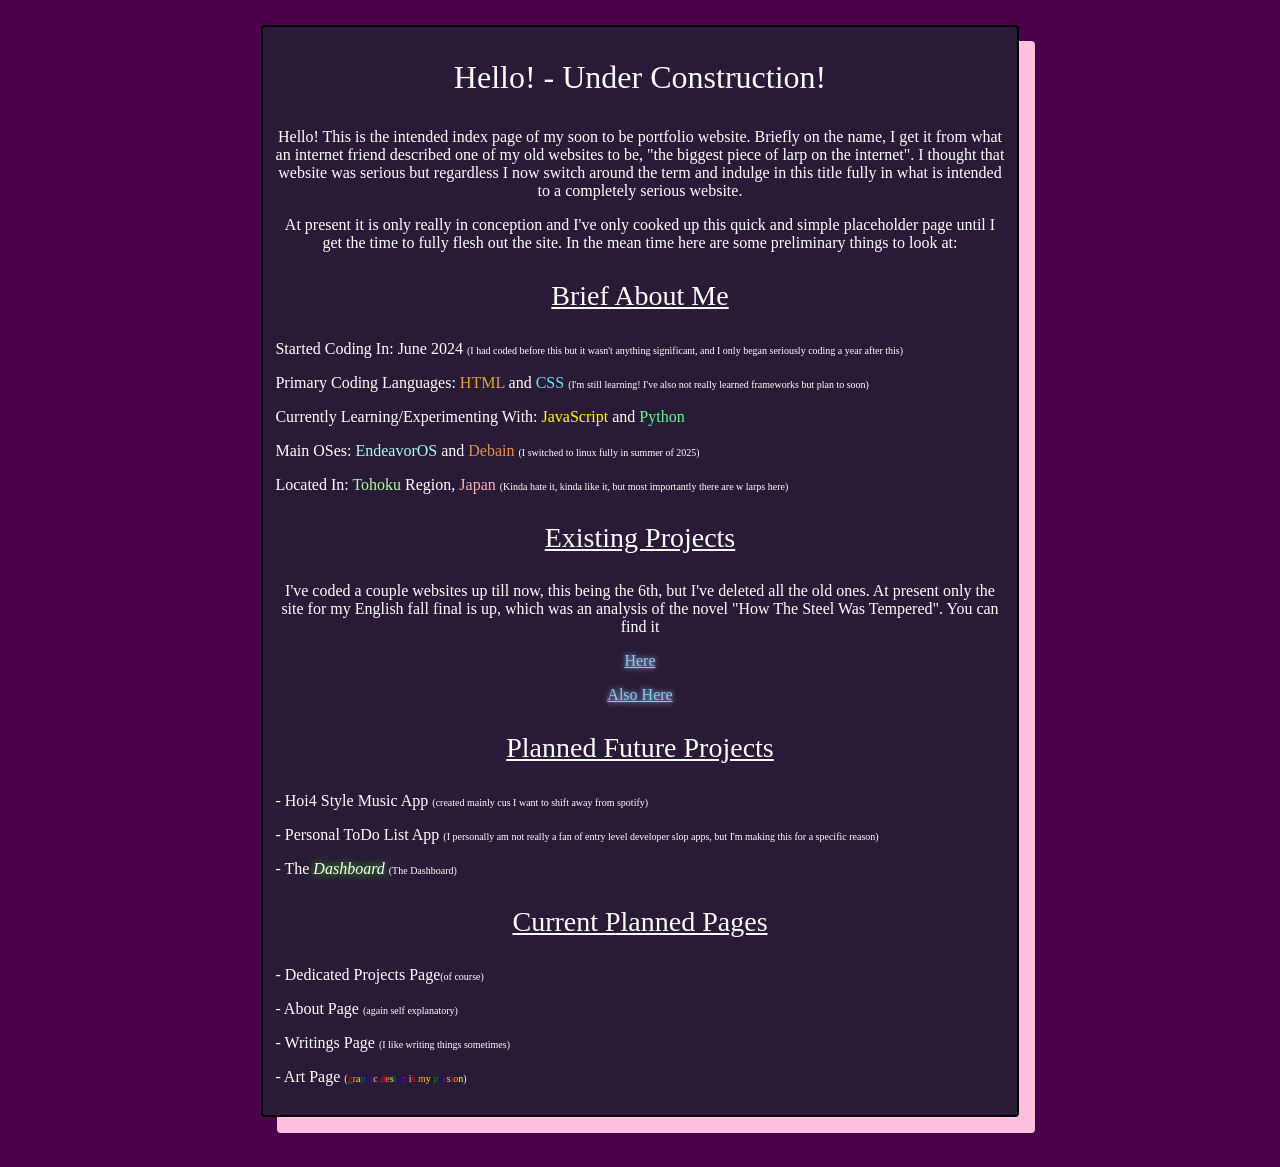
<file: index.html>
<!DOCTYPE html>
<html lang="en">
<head>
    <meta charset="UTF-8">
    <meta name="viewport" content="width=device-width, initial-scale=1.0">
    <title>Grandest Larp on the Net</title>
    <link href="/style.css" rel="stylesheet" type="text/css" media="all">
    <link href="https://unendingtinker.github.io/Biggest-Piece-of-Larp/icon.png" rel="icon">

    <style>
        /*
        ======================================================================
        nothing yet
        ======================================================================
        */
    </style>
</head>
<body>
    <div id="tempMainContainer">
        <p class="titleText">Hello! - Under Construction!</p>
            <p>Hello! This is the intended index page of my soon to be portfolio website. Briefly on the name, I get it from what an internet friend described one of my old websites to be, "the biggest piece of larp on the internet". I thought that website was serious but regardless I now switch around the term and indulge in this title fully in what is intended to a completely serious website.</p>
            <p>At present it is only really in conception and I've only cooked up this quick and simple placeholder page until I get the time to fully flesh out the site. In the mean time here are some preliminary things to look at:</p>
            
            <p class="headingText"><u>Brief About Me</u></p>
            <span style="text-align: left;">
                <p>Started Coding In: June 2024 <span class="smallText">(I had coded before this but it wasn't anything significant, and I only began seriously coding a year after this)</span></p>
                <p>Primary Coding Languages: <span style="color: goldenrod;">HTML</span> and <span style="color: rgb(109, 226, 255);">CSS</span> <span class="smallText">(I'm still learning! I've also not really learned frameworks but plan to soon)</span></p>
                <p>Currently Learning/Experimenting With: <span style="color: yellow;">JavaScript</span> and <span style="color: rgb(86, 255, 137);">Python</span></p>
                <p>Main OSes: <span style="color: rgb(173, 251, 251);">EndeavorOS</span> and <span style="color: rgb(225, 148, 80);">Debain</span> <span class="smallText">(I switched to linux fully in summer of 2025)</span></p>
                <p>Located In: <span style="color: rgb(167, 254, 147);">Tohoku</span> Region, <span style="color: rgb(255, 175, 175);">Japan</span> <span class="smallText">(Kinda hate it, kinda like it, but most importantly there are w larps here)</span></p>
            </span>

            <p class="headingText"><u>Existing Projects</u></p>
                <p>I've coded a couple websites up till now, this being the 6th, but I've deleted all the old ones. At present only the site for my English fall final is up, which was an analysis of the novel "How The Steel Was Tempered". You can find it</p>
                <p><a id="stylizedLink" href="https://unendingtinker.github.io/Notes-on-How-The-Steel-Was-Tempered/">Here</a></p>
                <p><a id="stylizedLink" href="https://biggestpieceoflarp.pages.dev/golden-road/goldenIndex">Also Here</a></p>
            
            <p class="headingText"><u>Planned Future Projects</u></p>
            <span style="text-align: left;">
                <p>-    Hoi4 Style Music App <span class="smallText">(created mainly cus I want to shift away from spotify)</span></p>
                <p>-    Personal ToDo List App <span class="smallText">(I personally am not really a fan of entry level developer slop apps, but I'm making this for a specific reason)</span></p>
                <p>-    The <i style="text-shadow: 0px 0px 8px rgb(60, 255, 0);">Dashboard</i> <span class="smallText">(The Dashboard)</span></p>
            </span>
            
            <p class="headingText"><u>Current Planned Pages</u></p> 
            <span style="text-align: left;">
                <p>-    Dedicated Projects Page<span class="smallText">(of course)</span></p>
                <p>-    About Page <span class="smallText">(again self explanatory)</span></p>
                <p>-    Writings Page <span class="smallText">(I like writing things sometimes)</span></p> 
                <p>-    Art Page <span class="smallText">(<span style="color: red;">g</span><span style="color: orange;">r</span><span style="color: yellow;">a</span><span style="color: green;">p</span><span style="color: blue;">h</span><span style="color: purple;">i</span><span style="color: pink;">c</span> <span style="color: red;">d</span><span style="color: orange;">e</span><span style="color: yellow;">s</span><span style="color: green;">i</span><span style="color: blue;">g</span><span style="color: purple;">n</span> <span style="color: pink;">i</span><span style="color: red;">s</span> <span style="color: orange;">m</span><span style="color: yellow;">y</span> <span style="color: green;">p</span><span style="color: blue;">a</span><span style="color: purple;">s</span><span style="color: pink;">s</span><span style="color: red;">i</span><span style="color: orange;">o</span><span style="color: yellow;">n</span>)</p>
            </span>
    </div>
</body>
</html>
</file>
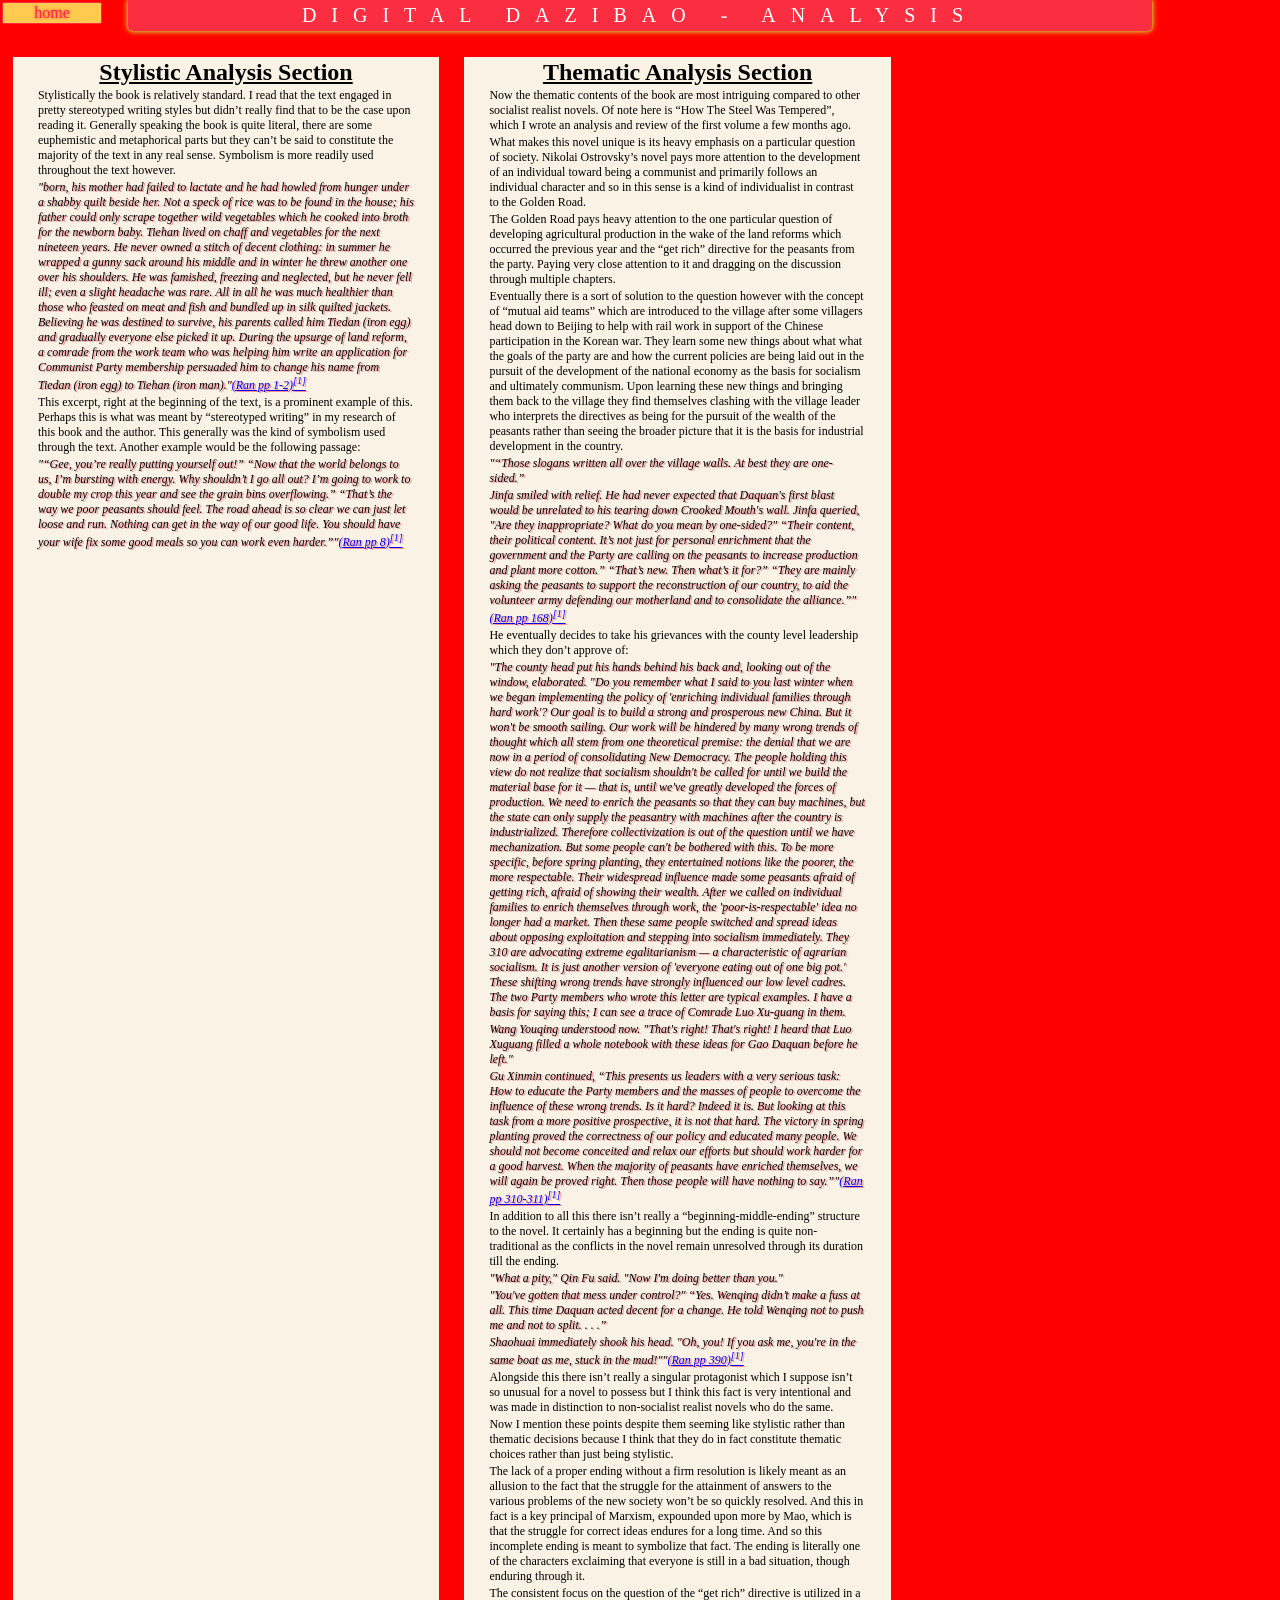
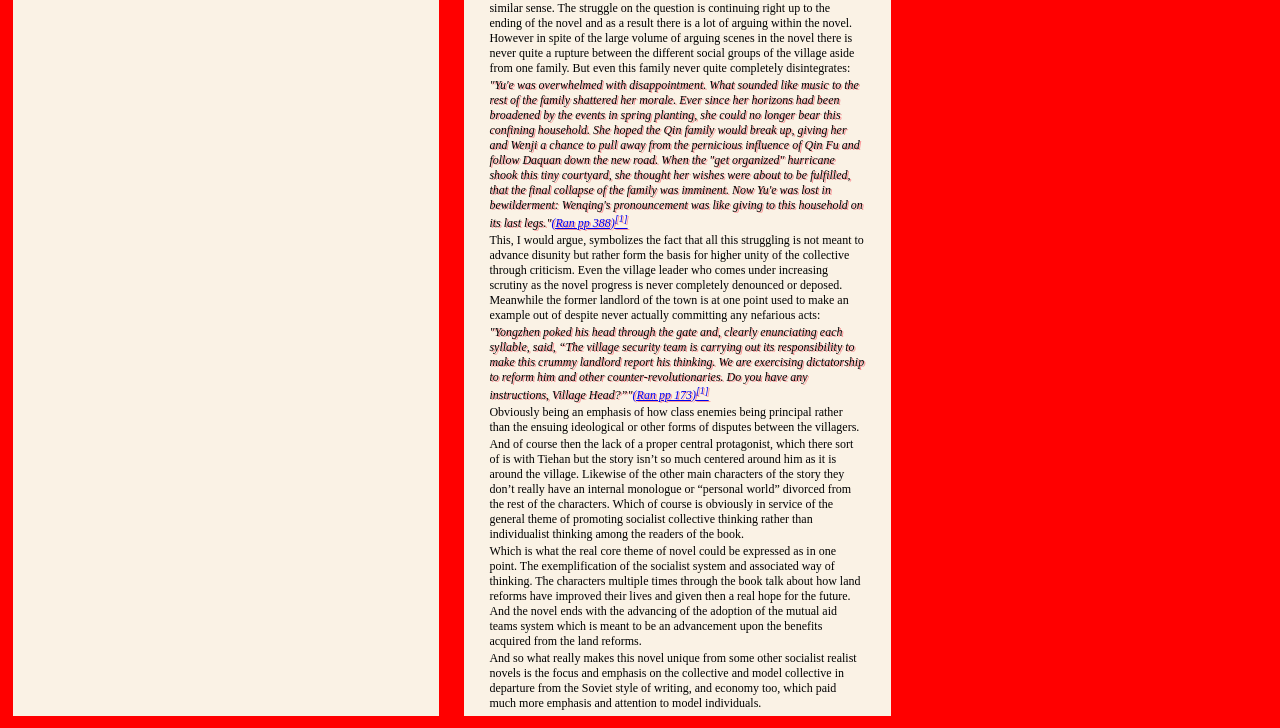
<file: golden-road/analysis.html>
<!DOCTYPE html>
<html lang="en">
<head>
    <meta charset="UTF-8">
    <meta name="viewport" content="width=device-width, initial-scale=1.0">
    <title>Analysis</title>
    <link href="https://unendingtinker.github.io/Biggest-Piece-of-Larp/golden-road/goldenStyle.css" rel="stylesheet" type="text/css" media="all">

    <style>
        body {
            box-sizing: border-box;
            margin: 0;
            padding: 0;
        }   
    </style>

</head>
<body>
    <div class="subContainer">
        <a href="https://biggestpieceoflarp.pages.dev/golden-road/goldenIndex"><button class="homeButton">home</button></a>
        <div class="titleBar">
            <p>DIGITAL DAZIBAO - ANALYSIS</p>
        </div>
        <div class="readingRow">
            <div class="textContainer">
                <p class="titleText"><u>Stylistic Analysis Section</u></p>
                <span class="textWrap">
                    <p>Stylistically the book is relatively standard. I read that the text engaged in pretty stereotyped writing styles but didn’t really find that to be the case upon reading it. Generally speaking the book is quite literal, there are some euphemistic and metaphorical parts but they can’t be said to constitute the majority of the text in any real sense. Symbolism is more readily used throughout the text however.</p>
                    <span class="quoteText">
                        <p>"born, his mother had failed to lactate and he had howled from hunger under a shabby quilt beside her. Not a speck of rice was to be found in the house; his father could only scrape together wild vegetables which he cooked into broth for the newborn baby. Tiehan lived on chaff and vegetables for the next nineteen years. He never owned a stitch of decent clothing: in summer he wrapped a gunny sack around his middle and in winter he threw another one over his shoulders. He was famished, freezing and neglected, but he never fell ill; even a slight headache was rare. All in all he was much healthier than those who feasted on meat and fish and bundled up in silk quilted jackets. Believing he was destined to survive, his parents called him Tiedan (iron egg) and gradually everyone else picked it up. During the upsurge of land reform, a comrade from the work team who was helping him write an application for Communist Party membership persuaded him to change his name from Tiedan (iron egg) to Tiehan (iron man)."<a href="https://biggestpieceoflarp.pages.dev/bibliography">(Ran pp 1-2)<sup>[1]</sup></a></p>
                    </span>
                    <p>This excerpt, right at the beginning of the text, is a prominent example of this. Perhaps this is what was meant by “stereotyped writing” in my research of this book and the author. This generally was the kind of symbolism used through the text. Another example would be the following passage:</p>
                    <span class="quoteText">
                        <p>"“Gee, you’re really putting yourself out!” “Now that the world belongs to us, I’m bursting with energy. Why shouldn’t I go all out? I’m going to work to double my crop this year and see the grain bins overflowing.” “That’s the way we poor peasants should feel. The road ahead is so clear we can just let loose and run. Nothing can get in the way of our good life. You should have your wife fix some good meals so you can work even harder.”"<a href="https://biggestpieceoflarp.pages.dev/bibliography">(Ran pp 8)<sup>[1]</sup></a></p>
                    </span>
                </span>
            </div>

            <div class="textContainer">
                <p class="titleText"><u>Thematic Analysis Section</u></p>
                <span class="textWrap">
                    <p>Now the thematic contents of the book are most intriguing compared to other socialist realist novels. Of note here is “How The Steel Was Tempered”, which I wrote an analysis and review of the first volume a few months ago.</p>
                    <p>What makes this novel unique is its heavy emphasis on a particular question of society. Nikolai Ostrovsky’s novel pays more attention to the development of an individual toward being a communist and primarily follows an individual character and so in this sense is a kind of individualist in contrast to the Golden Road.</p>
                    <p>The Golden Road pays heavy attention to the one particular question of developing agricultural production in the wake of the land reforms which occurred the previous year and the “get rich” directive for the peasants from the party. Paying very close attention to it and dragging on the discussion through multiple chapters.</p>
                    <p>Eventually there is a sort of solution to the question however with the concept of “mutual aid teams” which are introduced to the village after some villagers head down to Beijing to help with rail work in support of the Chinese participation in the Korean war. They learn some new things about what what the goals of the party are and how the current policies are being laid out in the pursuit of the development of the national economy as the basis for socialism and ultimately communism. Upon learning these new things and bringing them back to the village they find themselves clashing with the village leader who interprets the directives as being for the pursuit of the wealth of the peasants rather than seeing the broader picture that it is the basis for industrial development in the country.</p>
                    <span class="quoteText">
                        <p>"“Those slogans written all over the village walls. At best they are one-sided.”</p>
                        <p>Jinfa smiled with relief. He had never expected that Daquan's first blast would be unrelated to his tearing down Crooked Mouth's wall. Jinfa queried, "Are they inappropriate? What do you mean by one-sided?" “Their content, their political content. It’s not just for personal enrichment that the government and the Party are calling on the peasants to increase production and plant more cotton.” “That’s new. Then what’s it for?” “They are mainly asking the peasants to support the reconstruction of our country, to aid the volunteer army defending our motherland and to consolidate the alliance.”"<a href="https://biggestpieceoflarp.pages.dev/bibliography">(Ran pp 168)<sup>[1]</sup></a></p>
                    </span>
                    <p>He eventually decides to take his grievances with the county level leadership which they don’t approve of:</p>
                    <span class="quoteText">
                        <p>"The county head put his hands behind his back and, looking out of the window, elaborated. "Do you remember what I said to you last winter when we began implementing the policy of 'enriching individual families through hard work'? Our goal is to build a strong and prosperous new China. But it won't be smooth sailing. Our work will be hindered by many wrong trends of thought which all stem from one theoretical premise: the denial that we are now in a period of consolidating New Democracy. The people holding this view do not realize that socialism shouldn't be called for until we build the material base for it — that is, until we've greatly developed the forces of production. We need to enrich the peasants so that they can buy machines, but the state can only supply the peasantry with machines after the country is industrialized. Therefore collectivization is out of the question until we have mechanization. But some people can't be bothered with this. To be more specific, before spring planting, they entertained notions like the poorer, the more respectable. Their widespread influence made some peasants afraid of getting rich, afraid of showing their wealth. After we called on individual families to enrich themselves through work, the 'poor-is-respectable' idea no longer had a market. Then these same people switched and spread ideas about opposing exploitation and stepping into socialism immediately. They 310 are advocating extreme egalitarianism — a characteristic of agrarian socialism. It is just another version of 'everyone eating out of one big pot.' These shifting wrong trends have strongly influenced our low level cadres. The two Party members who wrote this letter are typical examples. I have a basis for saying this; I can see a trace of Comrade Luo Xu-guang in them.</p>
                        <p>Wang Youqing understood now. "That's right! That's right! I heard that Luo Xuguang filled a whole notebook with these ideas for Gao Daquan before he left."</p>
                        <p>Gu Xinmin continued, “This presents us leaders with a very serious task: How to educate the Party members and the masses of people to overcome the influence of these wrong trends. Is it hard? Indeed it is. But looking at this task from a more positive prospective, it is not that hard. The victory in spring planting proved the correctness of our policy and educated many people. We should not become conceited and relax our efforts but should work harder for a good harvest. When the majority of peasants have enriched themselves, we will again be proved right. Then those people will have nothing to say.”"<a href="https://biggestpieceoflarp.pages.dev/bibliography">(Ran pp 310-311)<sup>[1]</sup></a></p>
                    </span>
                    <p>In addition to all this there isn’t really a “beginning-middle-ending” structure to the novel. It certainly has a beginning but the ending is quite non-traditional as the conflicts in the novel remain unresolved through its duration till the ending.</p>
                    <span class="quoteText">
                        <p>"What a pity," Qin Fu said. "Now I'm doing better than you."</p>
                        <p>"You've gotten that mess under control?" “Yes. Wenqing didn’t make a fuss at all. This time Daquan acted decent for a change. He told Wenqing not to push me and not to split. . . .”</p>
                        <p>Shaohuai immediately shook his head. "Oh, you! If you ask me, you're in the same boat as me, stuck in the mud!""<a href="https://biggestpieceoflarp.pages.dev/bibliography">(Ran pp 390)<sup>[1]</sup></a></p>
                    </span>
                    <p>Alongside this there isn’t really a singular protagonist which I suppose isn’t so unusual for a novel to possess but I think this fact is very intentional and was made in distinction to non-socialist realist novels who do the same.</p>
                    <p>Now I mention these points despite them seeming like stylistic rather than thematic decisions because I think that they do in fact constitute thematic choices rather than just being stylistic.</p>
                    <p>The lack of a proper ending without a firm resolution is likely meant as an allusion to the fact that the struggle for the attainment of answers to the various problems of the new society won’t be so quickly resolved. And this in fact is a key principal of Marxism, expounded upon more by Mao, which is that the struggle for correct ideas endures for a long time. And so this incomplete ending is meant to symbolize that fact. The ending is literally one of the characters exclaiming that everyone is still in a bad situation, though enduring through it.</p>
                    <p>The consistent focus on the question of the “get rich” directive is utilized in a similar sense. The struggle on the question is continuing right up to the ending of the novel and as a result there is a lot of arguing within the novel. However in spite of the large volume of arguing scenes in the novel there is never quite a rupture between the different social groups of the village aside from one family. But even this family never quite completely disintegrates:</p>
                    <span class="quoteText">
                        <p>"Yu'e was overwhelmed with disappointment. What sounded like music to the rest of the family shattered her morale. Ever since her horizons had been broadened by the events in spring planting, she could no longer bear this confining household. She hoped the Qin family would break up, giving her and Wenji a chance to pull away from the pernicious influence of Qin Fu and follow Daquan down the new road. When the "get organized" hurricane shook this tiny courtyard, she thought her wishes were about to be fulfilled, that the final collapse of the family was imminent. Now Yu'e was lost in bewilderment: Wenqing's pronouncement was like giving to this household on its last legs."<a href="https://biggestpieceoflarp.pages.dev/bibliography">(Ran pp 388)<sup>[1]</sup></a></p>
                    </span>
                    <p>This, I would argue, symbolizes the fact that all this struggling is not meant to advance disunity but rather form the basis for higher unity of the collective through criticism. Even the village leader who comes under increasing scrutiny as the novel progress is never completely denounced or deposed. Meanwhile the former landlord of the town is at one point used to make an example out of despite never actually committing any nefarious acts:</p>
                    <span class="quoteText">
                        <p>"Yongzhen poked his head through the gate and, clearly enunciating each syllable, said, “The village security team is carrying out its responsibility to make this crummy landlord report his thinking. We are exercising dictatorship to reform him and other counter-revolutionaries. Do you have any instructions, Village Head?”"<a href="https://biggestpieceoflarp.pages.dev/bibliography">(Ran pp 173)<sup>[1]</sup></a></p>
                    </span>
                    <p>Obviously being an emphasis of how class enemies being principal rather than the ensuing ideological or other forms of disputes between the villagers.</p>
                    <p>And of course then the lack of a proper central protagonist, which there sort of is with Tiehan but the story isn’t so much centered around him as it is around the village. Likewise of the other main characters of the story they don’t really have an internal monologue or “personal world” divorced from the rest of the characters. Which of course is obviously in service of the general theme of promoting socialist collective thinking rather than individualist thinking among the readers of the book.</p>
                    <p>Which is what the real core theme of novel could be expressed as in one point. The exemplification of the socialist system and associated way of thinking. The characters multiple times through the book talk about how land reforms have improved their lives and given then a real hope for the future. And the novel ends with the advancing of the adoption of the mutual aid teams system which is meant to be an advancement upon the benefits acquired from the land reforms.</p>
                    <p>And so what really makes this novel unique from some other socialist realist novels is the focus and emphasis on the collective and model collective in departure from the Soviet style of writing, and economy too, which paid much more emphasis and attention to model individuals.</p>
                </span>
            </div>
        </div>
    </div>
</body>
</html>
</file>
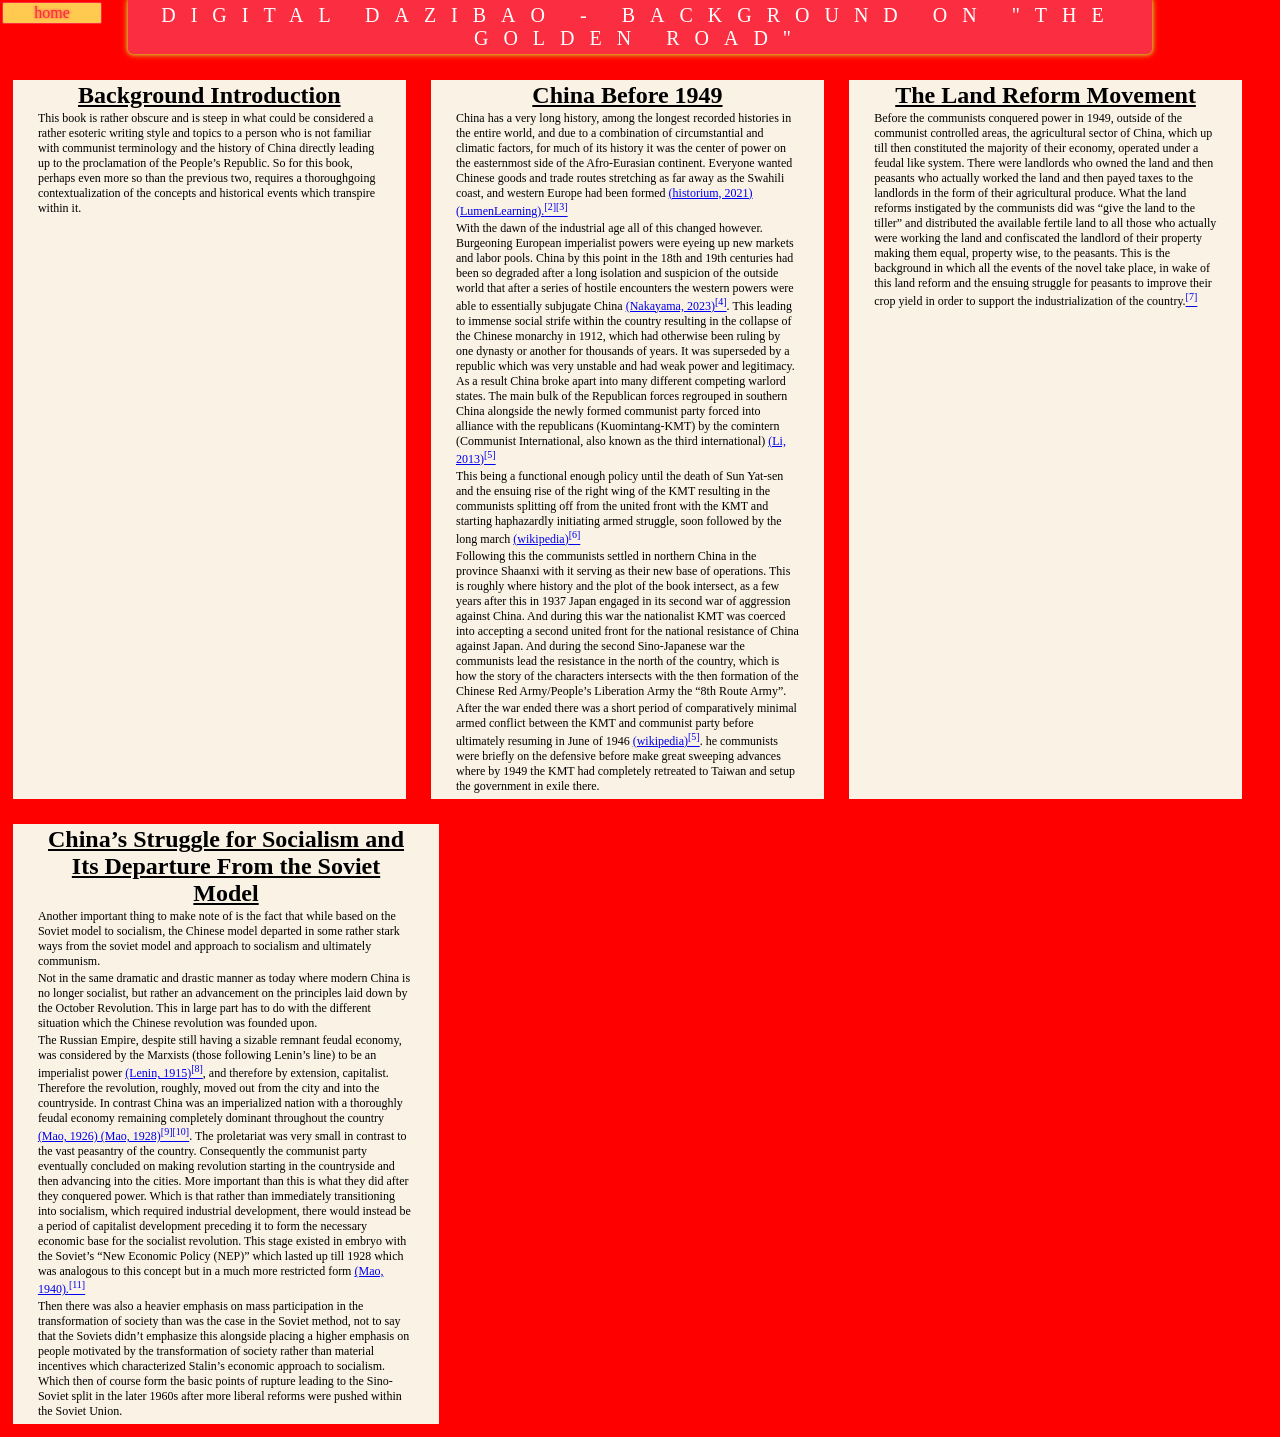
<file: golden-road/background.html>
<!DOCTYPE html>
<html lang="en">
<head>
    <meta charset="UTF-8">
    <meta name="viewport" content="width=device-width, initial-scale=1.0">
    <title>Background</title>
    <link href="https://unendingtinker.github.io/Biggest-Piece-of-Larp/golden-road/goldenStyle.css" rel="stylesheet" type="text/css" media="all">

    <style>
        body {
            box-sizing: border-box;
            margin: 0;
            padding: 0;
        }   
    </style>

</head>
<body>
    <div class="subContainer">
        <a href="https://biggestpieceoflarp.pages.dev/golden-road/goldenIndex"><button class="homeButton">home</button></a>
        <div class="titleBar">
            <p>DIGITAL DAZIBAO - BACKGROUND ON "THE GOLDEN ROAD"</p>
        </div>
        <div class="readingRow">
            <div class="textContainer">
                <p class="titleText"><u>Background Introduction</u></p>
                <span class="textWrap">
                     <p>This book is rather obscure and is steep in what could be considered a rather esoteric writing style and topics to a person who is not familiar with communist terminology and the history of China directly leading up to the proclamation of the People’s Republic. So for this book, perhaps even more so than the previous two, requires a thoroughgoing contextualization of the concepts and historical events which transpire within it.</p>
                </span>
            </div>

            <div class="textContainer">
                <p class="titleText"><u>China Before 1949</u></p>
                <span class="textWrap">
                     <p>China has a very long history, among the longest recorded histories in the entire world, and due to a combination of circumstantial and climatic factors, for much of its history it was the center of power on the easternmost side of the Afro-Eurasian continent. Everyone wanted Chinese goods and trade routes stretching as far away as the Swahili coast, and western Europe had been formed <a href="https://biggestpieceoflarp.pages.dev/bibliography">(historium, 2021) (LumenLearning).<sup>[2][3]</sup></a></p>
                     <p>With the dawn of the industrial age all of this changed however. Burgeoning European imperialist powers were eyeing up new markets and labor pools. China by this point in the 18th and 19th centuries had been so degraded after a long isolation and suspicion of the outside world that after a series of hostile encounters the western powers were able to essentially subjugate China <a href="https://biggestpieceoflarp.pages.dev/bibliography">(Nakayama, 2023)<sup>[4]</sup></a>. This leading to immense social strife within the country resulting in the collapse of the Chinese monarchy in 1912, which had otherwise been ruling by one dynasty or another for thousands of years. It was superseded by a republic which was very unstable and had weak power and legitimacy. As a result China broke apart into many different competing warlord states. The main bulk of the Republican forces regrouped in southern China alongside the newly formed communist party forced into alliance with the republicans (Kuomintang-KMT) by the comintern (Communist International, also known as the third international) <a href="https://biggestpieceoflarp.pages.dev/bibliography">(Li, 2013)<sup>[5]</sup></a></p>
                     <p>This being a functional enough policy until the death of Sun Yat-sen and the ensuing rise of the right wing of the KMT resulting in the communists splitting off from the united front with the KMT and starting haphazardly initiating armed struggle, soon followed by the long march <a href="https://biggestpieceoflarp.pages.dev/bibliography">(wikipedia)<sup>[6]</sup></a></p>
                     <p>Following this the communists settled in northern China in the province Shaanxi with it serving as their new base of operations. This is roughly where history and the plot of the book intersect, as a few years after this in 1937 Japan engaged in its second war of aggression against China. And during this war the nationalist KMT was coerced into accepting a second united front for the national resistance of China against Japan. And during the second Sino-Japanese war the communists lead the resistance in the north of the country, which is how the story of the characters intersects with the then formation of the Chinese Red Army/People’s Liberation Army the “8th Route Army”.</p>
                     <p>After the war ended there was a short period of comparatively minimal armed conflict between the KMT and communist party before ultimately resuming in June of 1946 <a href="https://biggestpieceoflarp.pages.dev/bibliography">(wikipedia)<sup>[5]</sup></a>. he communists were briefly on the defensive before make great sweeping advances where by 1949 the KMT had completely retreated to Taiwan and setup the government in exile there.</p>
                </span>
            </div>

            <div class="textContainer">
                <p class="titleText"><u>The Land Reform Movement</u></p>
                <span class="textWrap">
                     <p>Before the communists conquered power in 1949, outside of the communist controlled areas, the agricultural sector of China, which up till then constituted the majority of their economy, operated under a feudal like system. There were landlords who owned the land and then peasants who actually worked the land and then payed taxes to the landlords in the form of their agricultural produce. What the land reforms instigated by the communists did was “give the land to the tiller” and distributed the available fertile land to all those who actually were working the land and confiscated the landlord of their property making them equal, property wise, to the peasants. This is the background in which all the events of the novel take place, in wake of this land reform and the ensuing struggle for peasants to improve their crop yield in order to support the industrialization of the country.<a href="https://biggestpieceoflarp.pages.dev/bibliography"><sup>[7]</sup></a></p>
                </span>
            </div>
        </div>

        <div class="readingRow">
            <div class="textContainer">
                <p class="titleText"><u>China’s Struggle for Socialism and Its Departure From the Soviet Model</u></p>
                <span class="textWrap">
                     <p>Another important thing to make note of is the fact that while based on the Soviet model to socialism, the Chinese model departed in some rather stark ways from the soviet model and approach to socialism and ultimately communism.</p>
                     <p>Not in the same dramatic and drastic manner as today where modern China is no longer socialist, but rather an advancement on the principles laid down by the October Revolution. This in large part has to do with the different situation which the Chinese revolution was founded upon.</p>
                     <p>The Russian Empire, despite still having a sizable remnant feudal economy, was considered by the Marxists (those following Lenin’s line) to be an imperialist power <a href="https://biggestpieceoflarp.pages.dev/bibliography">(Lenin, 1915)<sup>[8]</sup></a>, and therefore by extension, capitalist. Therefore the revolution, roughly, moved out from the city and into the countryside. In contrast China was an imperialized nation with a thoroughly feudal economy remaining completely dominant throughout the country <a href="https://biggestpieceoflarp.pages.dev/bibliography">(Mao, 1926) (Mao, 1928)<sup>[9][10]</sup></a>. The proletariat was very small in contrast to the vast peasantry of the country. Consequently the communist party eventually concluded on making revolution starting in the countryside and then advancing into the cities. More important than this is what they did after they conquered power. Which is that rather than immediately transitioning into socialism, which required industrial development, there would instead be a period of capitalist development preceding it to form the necessary economic base for the socialist revolution. This stage existed in embryo with the Soviet’s “New Economic Policy (NEP)” which lasted up till 1928 which was analogous to this concept but in a much more restricted form <a href="https://biggestpieceoflarp.pages.dev/bibliography">(Mao, 1940).<sup>[11]</sup></a></p>
                     <p>Then there was also a heavier emphasis on mass participation in the transformation of society than was the case in the Soviet method, not to say that the Soviets didn’t emphasize this alongside placing a higher emphasis on people motivated by the transformation of society rather than material incentives which characterized Stalin’s economic approach to socialism. Which then of course form the basic points of rupture leading to the Sino-Soviet split in the later 1960s after more liberal reforms were pushed within the Soviet Union.</p>
                </span>
            </div>
        </div>
    </div>
</body>
</html>
</file>
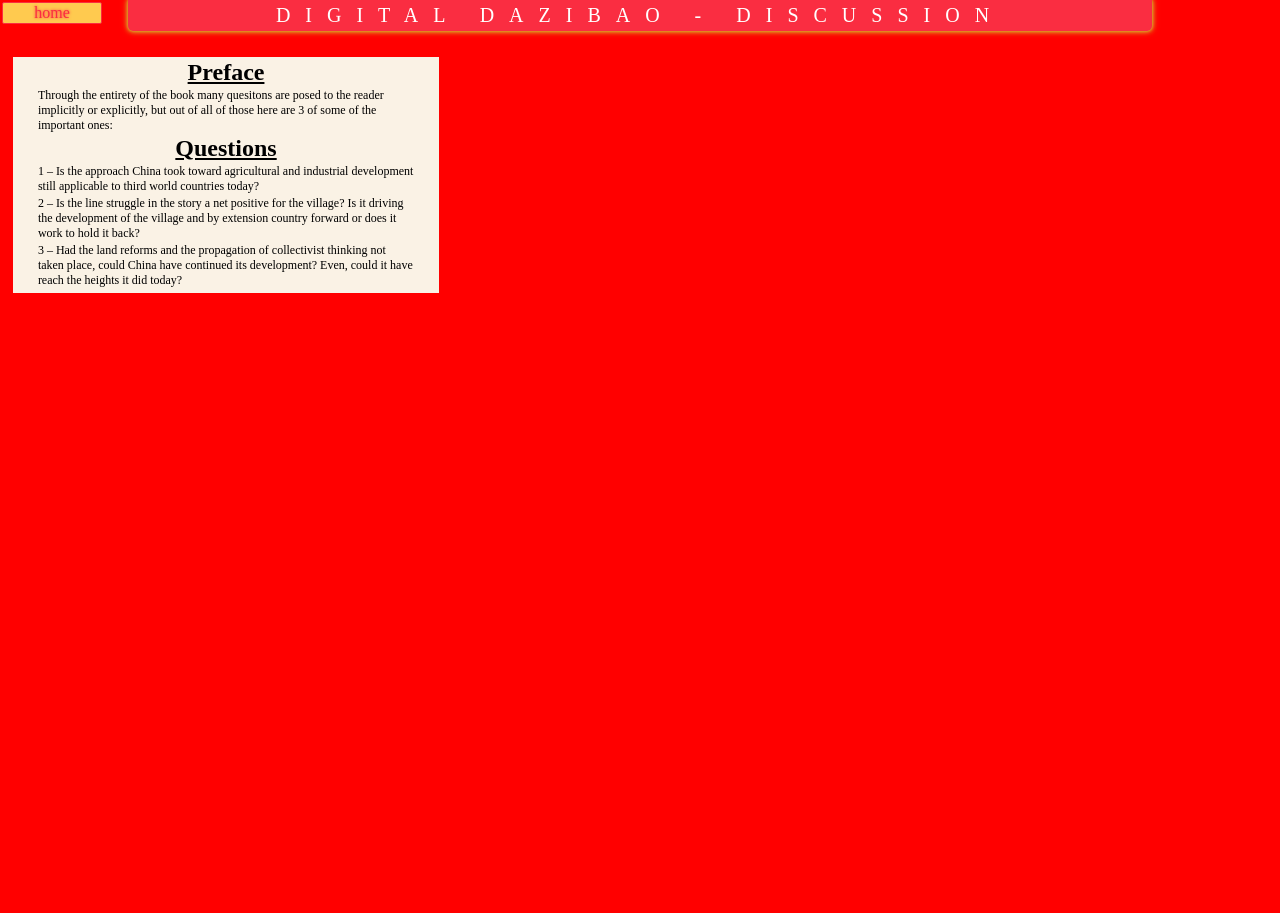
<file: golden-road/discussion.html>
<!DOCTYPE html>
<html lang="en">
<head>
    <meta charset="UTF-8">
    <meta name="viewport" content="width=device-width, initial-scale=1.0">
    <title>Discussion</title>
    <link href="https://unendingtinker.github.io/Biggest-Piece-of-Larp/golden-road/goldenStyle.css" rel="stylesheet" type="text/css" media="all">

    <style>
        body {
            box-sizing: border-box;
            margin: 0;
            padding: 0;
        }   
    </style>

</head>
<body>
    <div class="subContainer">
        <a href="https://biggestpieceoflarp.pages.dev/golden-road/goldenIndex"><button class="homeButton">home</button></a>
        <div class="titleBar">
            <p>DIGITAL DAZIBAO - DISCUSSION</p>
        </div>
        <div class="readingRow">
            <div class="textContainer">
                <p class="titleText"><u>Preface</u></p>
                <span class="textWrap">
                     <p>Through the entirety of the book many quesitons are posed to the reader implicitly or explicitly, but out of all of those here are 3 of some of the important ones:</p>
                </span>
                <p class="titleText"><u>Questions</u></p>
                <span class="textWrap">
                     <p>1 – Is the approach China took toward agricultural and industrial development still applicable to third world countries today?</p>
                     <p>2 – Is the line struggle in the story a net positive for the village? Is it driving the development of the village and by extension country forward or does it work to hold it back?</p>
                     <p>3 – Had the land reforms and the propagation of collectivist thinking not taken place, could China have continued its development? Even, could it have reach the heights it did today?</p>
                </span>
            </div>
        </div>
    </div>
</body>
</html>
</file>
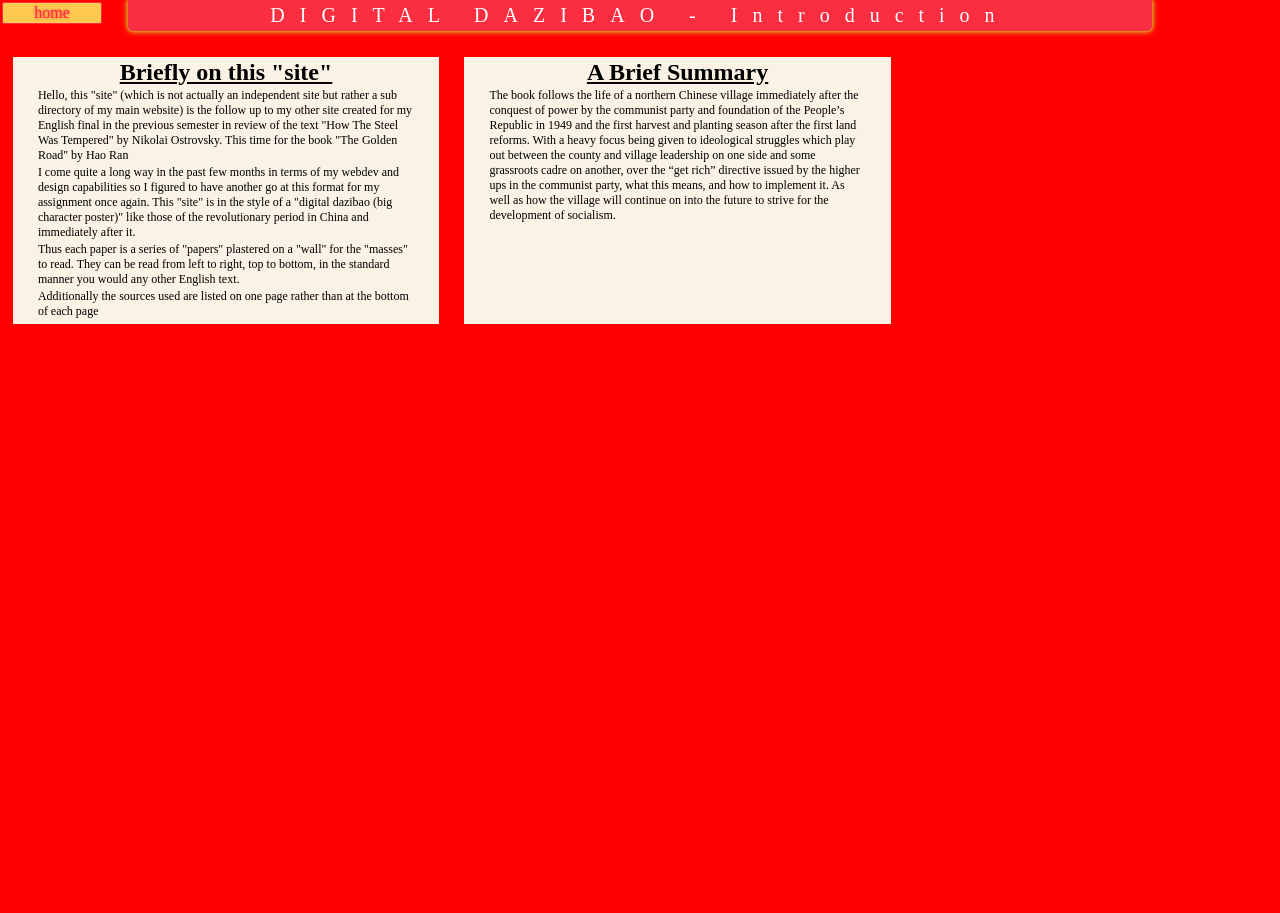
<file: golden-road/intro.html>
<html lang="en">
<head>
    <meta charset="UTF-8">
    <meta name="viewport" content="width=device-width, initial-scale=1.0">
    <title>Introduction</title>
    <link href="https://unendingtinker.github.io/Biggest-Piece-of-Larp/golden-road/goldenStyle.css" rel="stylesheet" type="text/css" media="all">

    <style>
        body {
            box-sizing: border-box;
            margin: 0;
            padding: 0;
        }   
    </style>

</head>
<body>
    <div class="subContainer">
        <a href="https://biggestpieceoflarp.pages.dev/golden-road/goldenIndex"><button class="homeButton">home</button></a>
        <div class="titleBar">
            <p>DIGITAL DAZIBAO - Introduction</p>
        </div>
        <div class="readingRow">
            <div class="textContainer">
                <p class="titleText"><u>Briefly on this "site"</u></p>
                <span class="textWrap">
                    <p>Hello, this "site" (which is not actually an independent site but rather a sub directory of my main website) is the follow up to my other site created for my English final in the previous semester in review of the text "How The Steel Was Tempered" by Nikolai Ostrovsky. This time for the book "The Golden Road" by Hao Ran</p>
                    <p>I come quite a long way in the past few months in terms of my webdev and design capabilities so I figured to have another go at this format for my assignment once again. This "site" is in the style of a "digital dazibao (big character poster)" like those of the revolutionary period in China and immediately after it.</p>
                    <p>Thus each paper is a series of "papers" plastered on a "wall" for the "masses" to read. They can be read from left to right, top to bottom, in the standard manner you would any other English text.</p>
                    <p>Additionally the sources used are listed on one page rather than at the bottom of each page</p>
                </span>
            </div>

            <div class="textContainer">
                <p class="titleText"><u>A Brief Summary</u></p>
                <span class="textWrap">
                    <p>The book follows the life of a northern Chinese village immediately after the conquest of power by the communist party and foundation of the People’s Republic in 1949 and the first harvest and planting season after the first land reforms. With a heavy focus being given to ideological struggles which play out between the county and village leadership on one side and some grassroots cadre on another, over the “get rich” directive issued by the higher ups in the communist party, what this means, and how to implement it. As well as how the village will continue on into the future to strive for the development of socialism.</p>
                </span>
            </div>
        </div>
    </div>
</body>
</html>
</file>
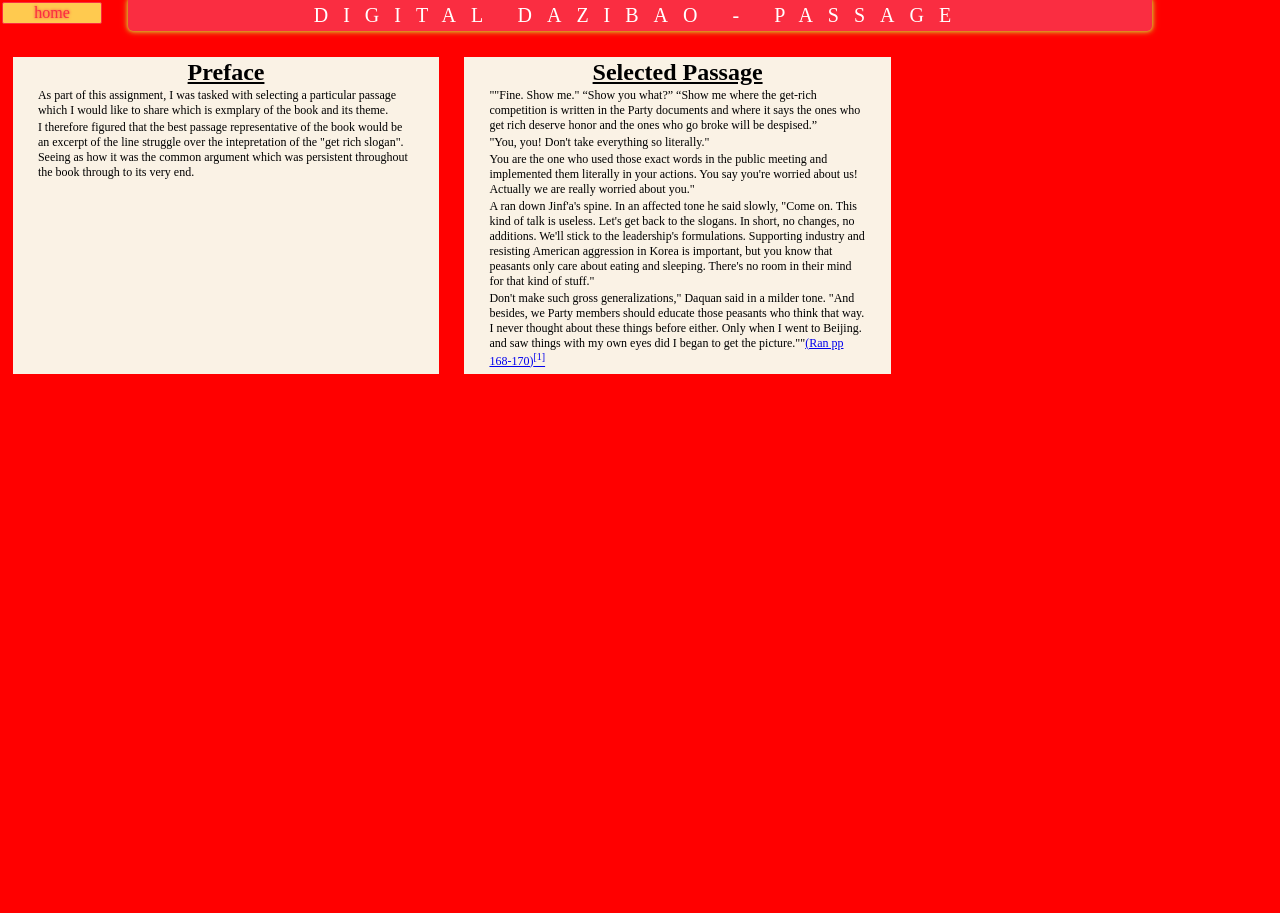
<file: golden-road/passage.html>
<!DOCTYPE html>
<html lang="en">
<head>
    <meta charset="UTF-8">
    <meta name="viewport" content="width=device-width, initial-scale=1.0">
    <title>Passage</title>
    <link href="https://unendingtinker.github.io/Biggest-Piece-of-Larp/golden-road/goldenStyle.css" rel="stylesheet" type="text/css" media="all">

    <style>
        body {
            box-sizing: border-box;
            margin: 0;
            padding: 0;
        }   
    </style>

</head>
<body>
    <div class="subContainer">
        <a href="https://biggestpieceoflarp.pages.dev/golden-road/goldenIndex"><button class="homeButton">home</button></a>
        <div class="titleBar">
            <p>DIGITAL DAZIBAO - PASSAGE</p>
        </div>
        <div class="readingRow">
            <div class="textContainer">
                <p class="titleText"><u>Preface</u></p>
                <span class="textWrap">
                     <p>As part of this assignment, I was tasked with selecting a particular passage which I would like to share which is exmplary of the book and its theme.</p>
                     <p>I therefore figured that the best passage representative of the book would be an excerpt of the line struggle over the intepretation of the "get rich slogan". Seeing as how it was the common argument which  was persistent throughout the book through to its very end.</p>
                </span>
            </div>

            <div class="textContainer">
                <p class="titleText"><u>Selected Passage</u></p>
                <span class="textWrap">
                     <p>""Fine. Show me." “Show you what?” “Show me where the get-rich competition is written in the Party documents and where it says the ones who get rich deserve honor and the ones who go broke will be despised.”</p>
                     <p>"You, you! Don't take everything so literally."</p>
                     <p>You are the one who used those exact words in the public meeting and implemented them literally in your actions. You say you're worried about us! Actually we are really worried about you."</p>
                     <p>A ran down Jinf'a's spine. In an affected tone he said slowly, "Come on. This kind of talk is useless. Let's get back to the slogans. In short, no changes, no additions. We'll stick to the leadership's formulations. Supporting industry and resisting American aggression in Korea is important, but you know that peasants only care about eating and sleeping. There's no room in their mind for that kind of stuff."</p>
                     <p>Don't make such gross generalizations," Daquan said in a milder tone. "And besides, we Party members should educate those peasants who think that way. I never thought about these things before either. Only when I went to Beijing. and saw things with my own eyes did I began to get the picture.""<a href="https://biggestpieceoflarp.pages.dev/bibliography">(Ran pp 168-170)<sup>[1]</sup></a></p>
                </span>
            </div>
        </div>
    </div>
</body>
</html>
</file>
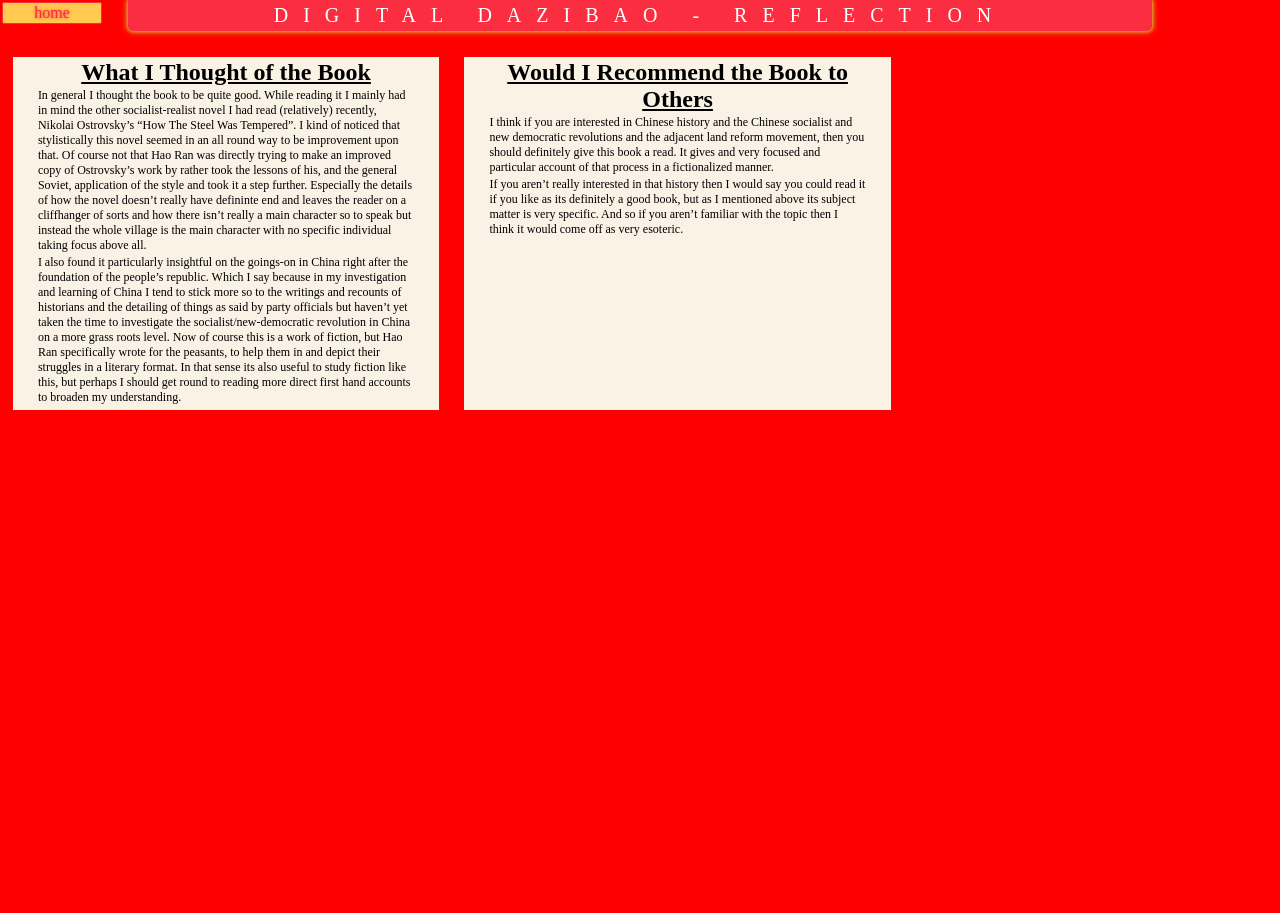
<file: golden-road/reflection.html>
<!DOCTYPE html>
<html lang="en">
<head>
    <meta charset="UTF-8">
    <meta name="viewport" content="width=device-width, initial-scale=1.0">
    <title>Reflection</title>
    <link href="https://unendingtinker.github.io/Biggest-Piece-of-Larp/golden-road/goldenStyle.css" rel="stylesheet" type="text/css" media="all">

    <style>
        body {
            box-sizing: border-box;
            margin: 0;
            padding: 0;
        }   
    </style>

</head>
<body>
    <div class="subContainer">
        <a href="https://biggestpieceoflarp.pages.dev/golden-road/goldenIndex"><button class="homeButton">home</button></a>
        <div class="titleBar">
            <p>DIGITAL DAZIBAO - REFLECTION</p>
        </div>
        <div class="readingRow">
            <div class="textContainer">
                <p class="titleText"><u>What I Thought of the Book</u></p>
                <span class="textWrap">
                     <p>In general I thought the book to be quite good. While reading it I mainly had in mind the other socialist-realist novel I had read (relatively) recently, Nikolai Ostrovsky’s “How The Steel Was Tempered”. I kind of noticed that stylistically this novel seemed in an all round way to be improvement upon that. Of course not that Hao Ran was directly trying to make an improved copy of Ostrovsky’s work by rather took the lessons of his, and the general Soviet, application of the style and took it a step further. Especially the details of how the novel doesn’t really have defininte end and leaves the reader on a cliffhanger of sorts and how there isn’t really a main character so to speak but instead the whole village is the main character with no specific individual taking focus above all.</p>
                     <p>I also found it particularly insightful on the goings-on in China right after the foundation of the people’s republic. Which I say because in my investigation and learning of China I tend to stick more so to the writings and recounts of historians and the detailing of things as said by party officials but haven’t yet taken the time to investigate the socialist/new-democratic revolution in China on a more grass roots level. Now of course this is a work of fiction, but Hao Ran specifically wrote for the peasants, to help them in and depict their struggles in a literary format. In that sense its also useful to study fiction like this, but perhaps I should get round to reading more direct first hand accounts to broaden my understanding.</p>
                </span>
            </div>

            <div class="textContainer">
                <p class="titleText"><u>Would I Recommend the Book to Others</u></p>
                <span class="textWrap">
                     <p>I think if you are interested in Chinese history and the Chinese socialist and new democratic revolutions and the adjacent land reform movement, then you should definitely give this book a read. It gives and very focused and particular account of that process in a fictionalized manner.</p>
                     <p>If you aren’t really interested in that history then I would say you could read it if you like as its definitely a good book, but as I mentioned above its subject matter is very specific. And so if you aren’t familiar with the topic then I think it would come off as very esoteric.</p>
                </span>
            </div>
        </div>
    </div>
</body>
</html>
</file>
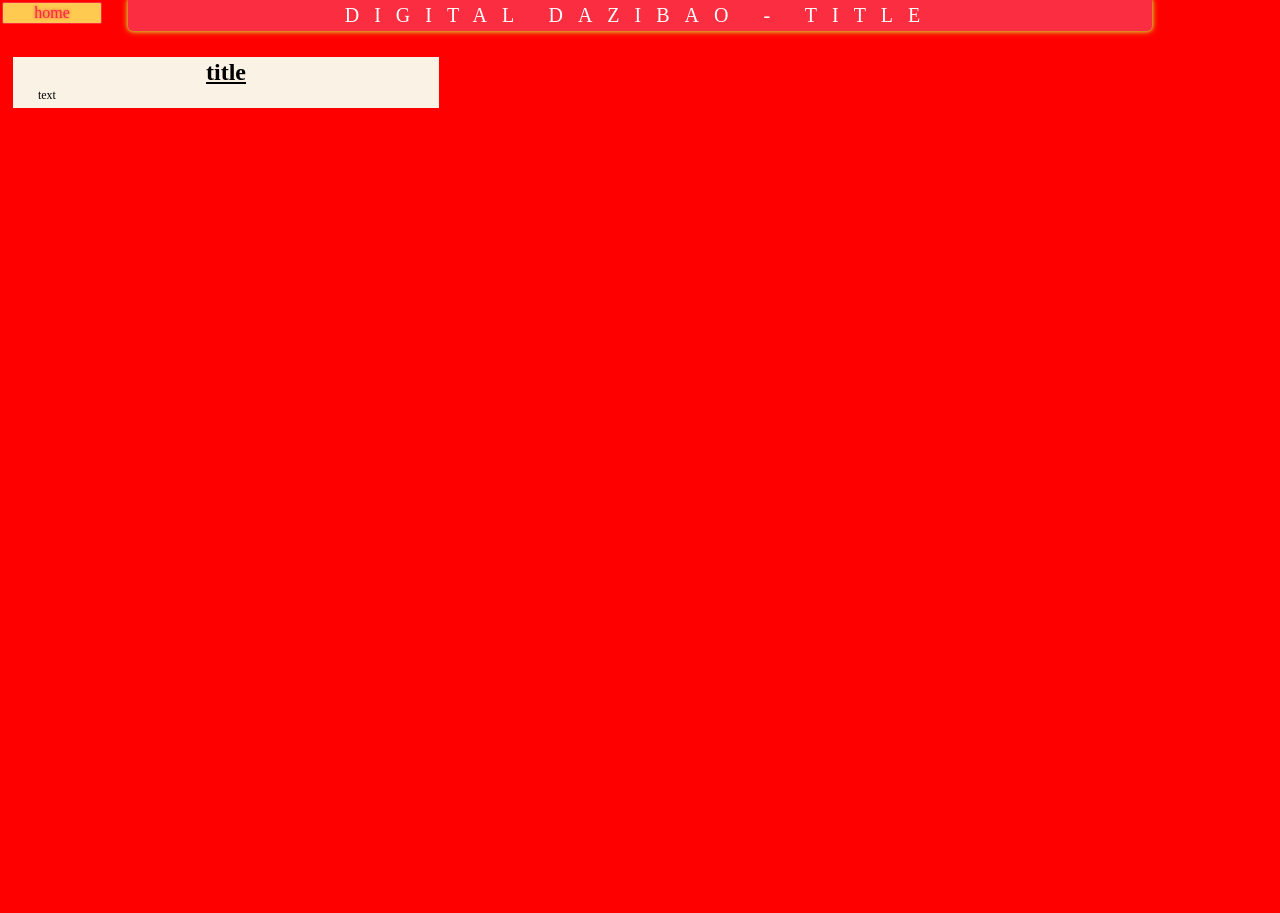
<file: golden-road/template.html>
<!DOCTYPE html>
<html lang="en">
<head>
    <meta charset="UTF-8">
    <meta name="viewport" content="width=device-width, initial-scale=1.0">
    <title>Template Page</title>
    <link href="https://unendingtinker.github.io/Biggest-Piece-of-Larp/golden-road/goldenStyle.css" rel="stylesheet" type="text/css" media="all">

    <style>
        body {
            box-sizing: border-box;
            margin: 0;
            padding: 0;
        }   
    </style>

</head>
<body>
    <div class="subContainer">
        <a href="goldenIndex.html"><button class="homeButton">home</button></a>
        <div class="titleBar">
            <p>DIGITAL DAZIBAO - TITLE</p>
        </div>
        <div class="readingRow">
            <div class="textContainer">
                <p class="titleText"><u>title</u></p>
                <span class="textWrap">
                     <p>text</p>
                </span>
            </div>
        </div>
    </div>
</body>
</html>
</file>
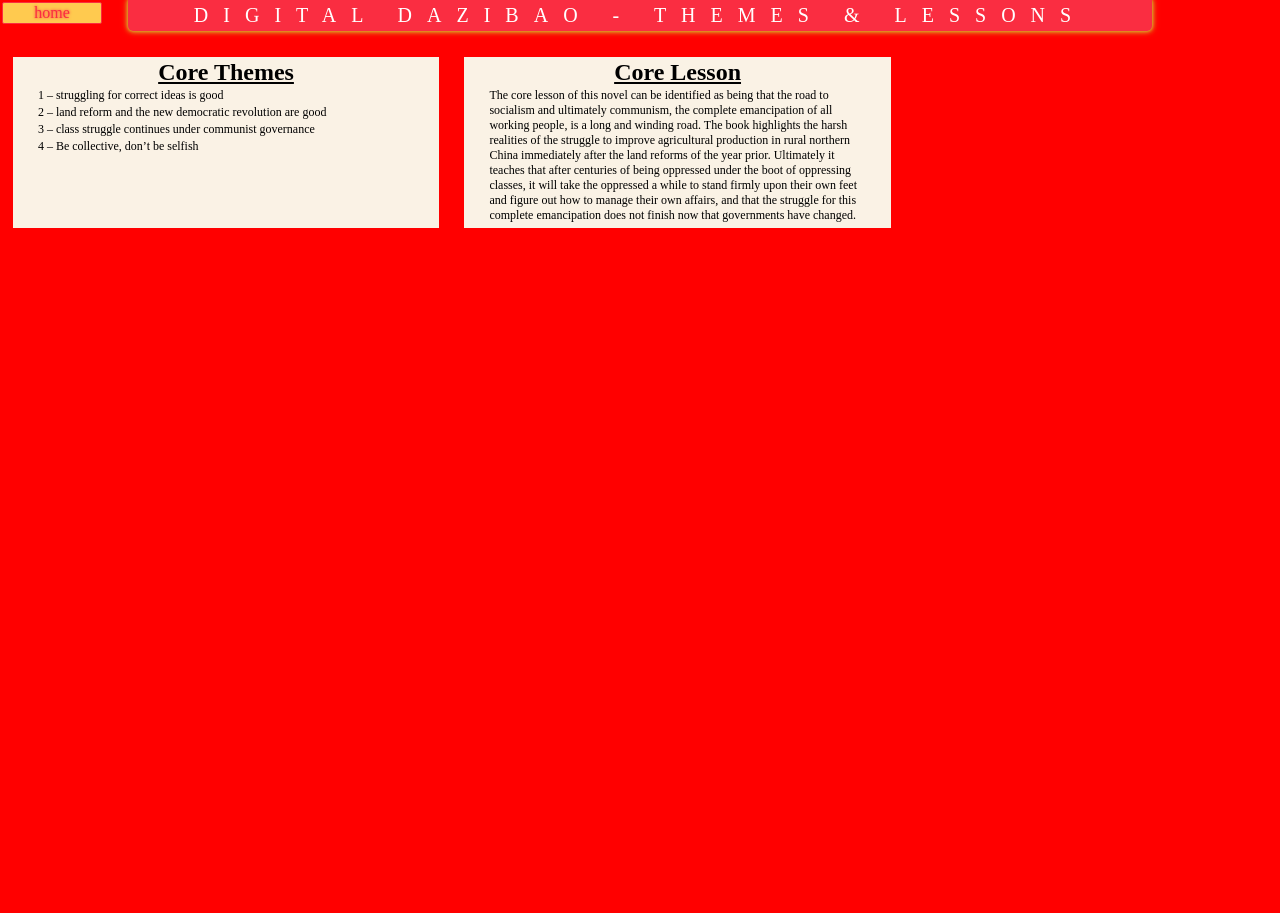
<file: golden-road/themes-lessons.html>
<!DOCTYPE html>
<html lang="en">
<head>
    <meta charset="UTF-8">
    <meta name="viewport" content="width=device-width, initial-scale=1.0">
    <title>Themes & Lessons</title>
    <link href="https://unendingtinker.github.io/Biggest-Piece-of-Larp/golden-road/goldenStyle.css" rel="stylesheet" type="text/css" media="all">

    <style>
        body {
            box-sizing: border-box;
            margin: 0;
            padding: 0;
        }   
    </style>

</head>
<body>
    <div class="subContainer">
        <a href="https://biggestpieceoflarp.pages.dev/golden-road/goldenIndex"><button class="homeButton">home</button></a>
        <div class="titleBar">
            <p>DIGITAL DAZIBAO - THEMES & LESSONS</p>
        </div>
        <div class="readingRow">
            <div class="textContainer">
                <p class="titleText"><u>Core Themes</u></p>
                <span class="textWrap">
                     <p>1 – struggling for correct ideas is good</p>
                     <p>2 – land reform and the new democratic revolution are good</p>
                     <p>3 – class struggle continues under communist governance</p>
                     <p>4 – Be collective, don’t be selfish</p>
                </span>
            </div>

            <div class="textContainer">
                <p class="titleText"><u>Core Lesson</u></p>
                <span class="textWrap">
                     <p>The core lesson of this novel can be identified as being that the road to socialism and ultimately communism, the complete emancipation of all working people, is a long and winding road. The book highlights the harsh realities of the struggle to improve agricultural production in rural northern China immediately after the land reforms of the year prior. Ultimately it teaches that after centuries of being oppressed under the boot of oppressing classes, it will take the oppressed a while to stand firmly upon their own feet and figure out how to manage their own affairs, and that the struggle for this complete emancipation does not finish now that governments have changed.</p>
                </span>
            </div>
        </div>
    </div>
</body>
</html>
</file>
<file: style.css>
/*
======================================================================
main
======================================================================
*/
@font-face{
    font-family: 'iMWritingDuo Nerd Font';
    src: url('https://file.garden/aaLm0lYbekwSrT7j/fonts/fonts/iMWritingDuoNerdFontPropo-Regular.ttf')
}

Html {
    background-color: rgb(75, 0, 75);
    color: white;
    font-family: 'iMWritingDuo Nerd Font', 'ms gothic';
    text-align: center;
    font-size: 16px;
}
/*
======================================================================
main
======================================================================
*/

/*
======================================================================
font sizes
======================================================================
*/
.titleText {
    font-size: 32px;
}
.headingText {
    font-size: 28px;
}
.subHeadingText {
    font-size: 24px;
}
.subSubHeadingText {
    font-size: 20px;
}
/*
======================================================================
font sizes
======================================================================
*/

#stylizedLink {
    color: rgb(129, 206, 248);
    text-shadow: 0px 0px 5px rgb(182, 223, 245);
}


        #tempMainContainer {
            border: black 2px solid;
            border-radius: 4px;
            background-color: rgb(41, 27, 55);
            box-shadow: 16px 16px 0px rgb(255, 192, 224);
            margin-left: 20%;
            margin-right: 20%;
            margin-top: 2%;
            margin-bottom: 4%;
            padding-left: 1%;
            padding-right: 1%;
            padding-bottom: 1%;
        }
        .smallText {
            font-size: 10px;
        }
</file>
